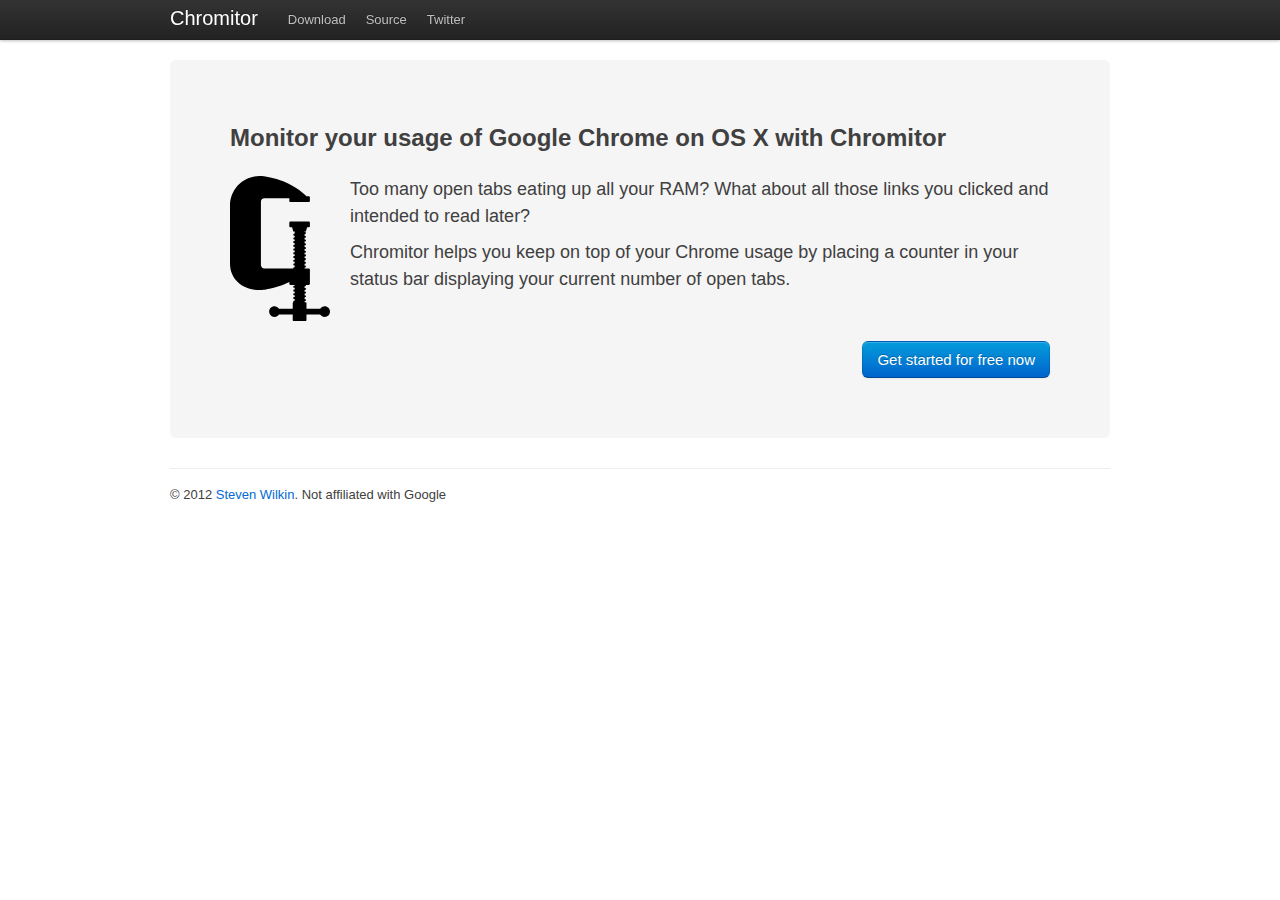
<file: index.html>
<!DOCTYPE html>
<html lang="en">
	<head>
		<meta charset="utf-8">
		<title>Monitor your usage of Google Chrome on OS X with Chromitor</title>
		<meta name="description" content="Monitor your usage of Google Chrome on OS X with Chromitor">
		<meta name="author" content="Steven Wilkin">
		<link href="css/bootstrap.min.css" rel="stylesheet">
		<link href="css/style.css" rel="stylesheet">
	</head>

	<body>

		<div class="topbar">
			<div class="fill">
				<div class="container">
					<a class="brand" href="/">Chromitor</a>
					<ul class="nav">
						<li><a href="/">Download</a></li>
						<li><a href="http://github.com/stevenwilkin/chromitor">Source</a></li>
						<li><a href="http://twitter.com/stevebiscuit">Twitter</a></li>
					</ul>
				</div>
			</div>
		</div>

		<div class="container">

			<div id="content" class="hero-unit">
				<h2>Monitor your usage of Google Chrome on OS X with Chromitor</h2>
				<div class="row">
					<img class="span2" src="img/clamp.svg" />
					<p class="offset2">
						Too many open tabs eating up all your RAM? What about all those links you
						clicked and intended to read later?
					</p>
					<p class="offset2">
						Chromitor helps you keep on top of your Chrome usage by placing a counter
						in your status bar displaying your current number of open tabs.
					</p>
				</div>
				<div class="row">
					<a href="/" class="btn primary large">Get started for free now</a>
				</div>
			</div>

			<footer>
				<p>
					&copy; 2012 <a href="http://stevenwilkin.com">Steven Wilkin</a>.
					Not affiliated with Google
				</p>
			</footer>

		</div>

		<script type="text/javascript">
			var _gaq = _gaq || [];
			_gaq.push(['_setAccount', 'UA-2764682-16']);
			_gaq.push(['_trackPageview']);

			(function() {
				var ga = document.createElement('script'); ga.type = 'text/javascript'; ga.async = true;
				ga.src = ('https:' == document.location.protocol ? 'https://ssl' : 'http://www') + '.google-analytics.com/ga.js';
				var s = document.getElementsByTagName('script')[0]; s.parentNode.insertBefore(ga, s);
			})();
		</script>
	</body>
</html>
</file>
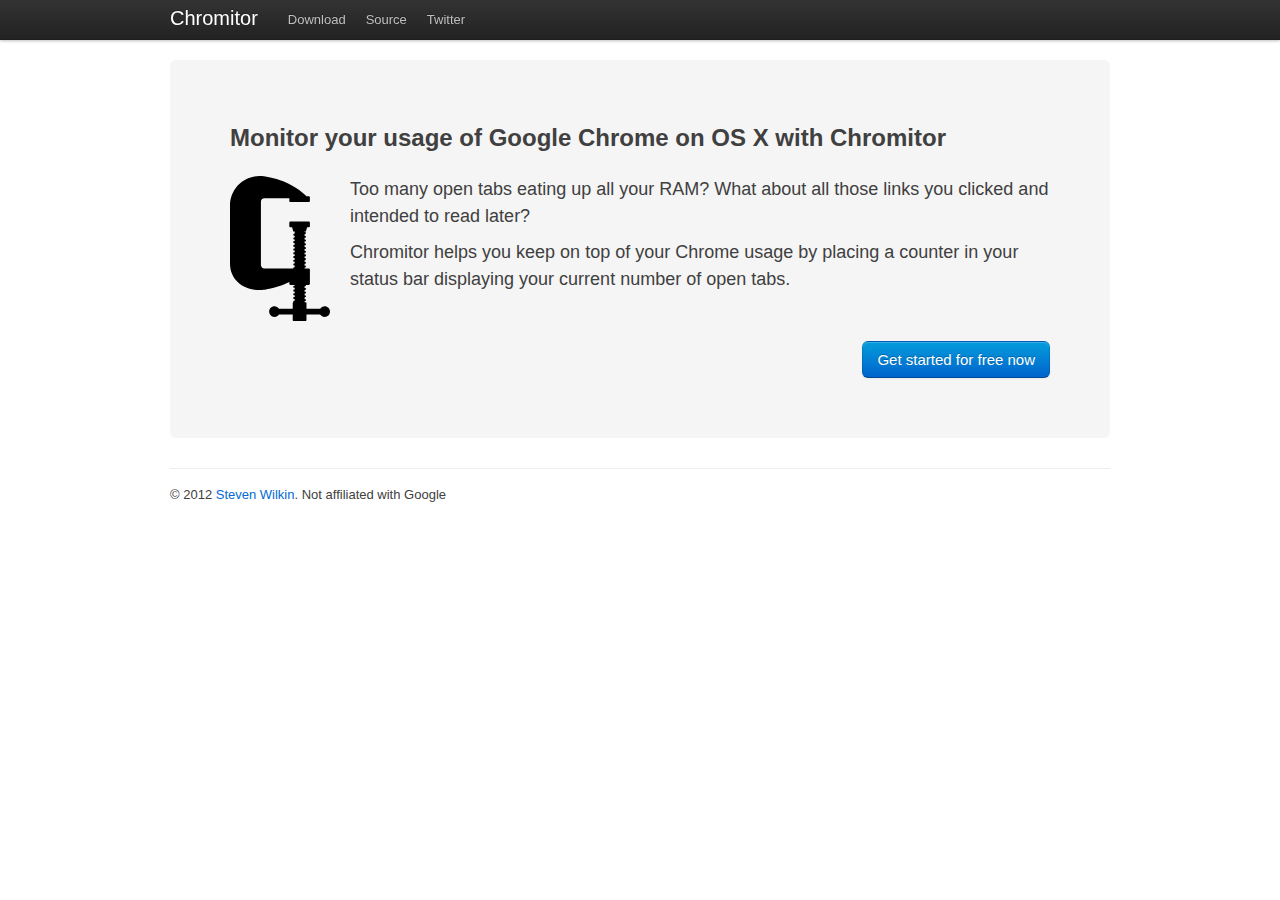
<file: public/index.html>
<!DOCTYPE html>
<html lang="en">
	<head>
		<meta charset="utf-8">
		<title>Monitor your usage of Google Chrome on OS X with Chromitor</title>
		<meta name="description" content="Monitor your usage of Google Chrome on OS X with Chromitor">
		<meta name="author" content="Steven Wilkin">
		<link href="css/bootstrap.min.css" rel="stylesheet">
		<link href="css/style.css" rel="stylesheet">
	</head>

	<body>

		<div class="topbar">
			<div class="fill">
				<div class="container">
					<a class="brand" href="/">Chromitor</a>
					<ul class="nav">
						<li><a class="download" href="http://dl.dropbox.com/u/5208814/chromitor.zip">Download</a></li>
						<li><a href="http://github.com/stevenwilkin/chromitor">Source</a></li>
						<li><a href="http://twitter.com/stevebiscuit">Twitter</a></li>
					</ul>
				</div>
			</div>
		</div>

		<div class="container">

			<div id="content" class="hero-unit">
				<h2>Monitor your usage of Google Chrome on OS X with Chromitor</h2>
				<div class="row">
					<img class="span2" src="img/clamp.svg" />
					<p class="offset2">
						Too many open tabs eating up all your RAM? What about all those links you
						clicked and intended to read later?
					</p>
					<p class="offset2">
						Chromitor helps you keep on top of your Chrome usage by placing a counter
						in your status bar displaying your current number of open tabs.
					</p>
				</div>
				<div class="row">
					<a href="http://dl.dropbox.com/u/5208814/chromitor.zip" class="download btn primary large">Get started for free now</a>
				</div>
			</div>

			<footer>
				<p>
					&copy; 2012 <a href="http://stevenwilkin.com">Steven Wilkin</a>.
					Not affiliated with Google
				</p>
			</footer>

		</div>

		<script type="text/javascript">
			var _gaq = _gaq || [];
			_gaq.push(['_setAccount', 'UA-2764682-16']);
			_gaq.push(['_trackPageview']);

			(function() {
				var ga = document.createElement('script'); ga.type = 'text/javascript'; ga.async = true;
				ga.src = ('https:' == document.location.protocol ? 'https://ssl' : 'http://www') + '.google-analytics.com/ga.js';
				var s = document.getElementsByTagName('script')[0]; s.parentNode.insertBefore(ga, s);
			})();

			var links = document.getElementsByClassName('download');
			var tracker = function() {
				_gaq.push(['_trackEvent', 'Clicks', 'Downloads', 'chromitor.zip']);
			};
			for(var i = 0, len = links.length; i < len; i++) {
				var link = links[i];
				if(link.addEventListener) {
					link.addEventListener('click', tracker, true);
				} else if (link.attachEvent) {
					link.attachEvent('onclick', tracker);
				}

			}
		</script>
	</body>
</html>
</file>
<file: css/style.css>
#content {
	margin-top: 60px;
}

.row {
	margin-top: 20px;
}

#content a {
	float: right;
}
</file>
<file: public/css/style.css>
#content {
	margin-top: 60px;
}

.row {
	margin-top: 20px;
}

#content a {
	float: right;
}
</file>
